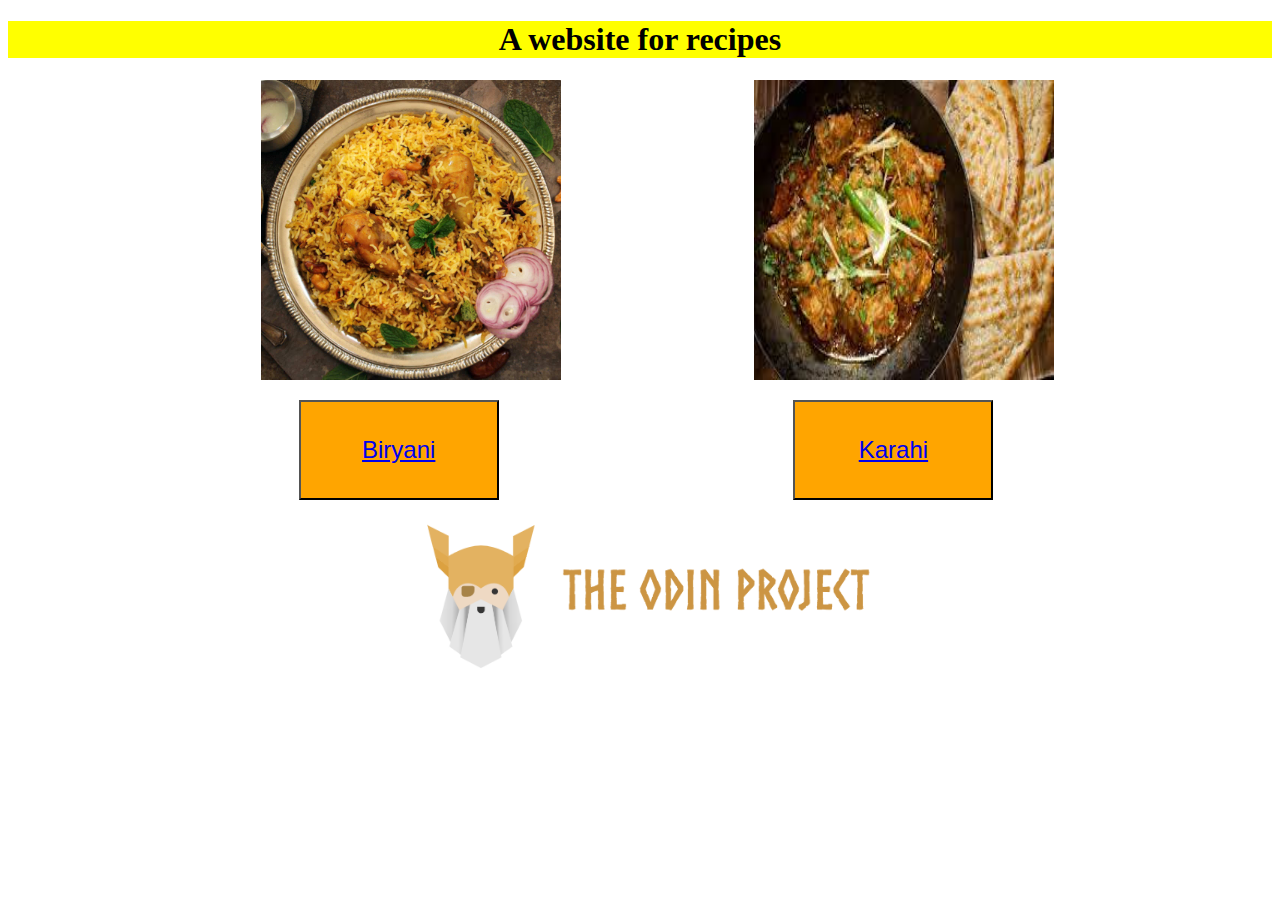
<file: index.html>
<!DOCTYPE html>
<html lang="en">
<head>
    <meta charset="UTF-8">
    <meta http-equiv="X-UA-Compatible" content="IE=edge">
    <meta name="viewport" content="width=device-width, initial-scale=1.0">
    <title>Odin Recipes</title>
    <link rel="stylesheet" href="styles.css">
</head>
<body>
    <h1>A website for recipes</h1>
    <img class="biryani" src="./images/biryani.jpeg">
    <img class="karahi" src="./images/karahi.jpeg">

    <p></p>

    <button class="b-button"><a href="recipes/biryani.html">Biryani</a></button>
    <button class="k-button"><a href="recipes/karahi.html">Karahi</a></button>

    <p> <img class="odin" src="./images/odin.png"</p>
    
</body>
</html>
</file>
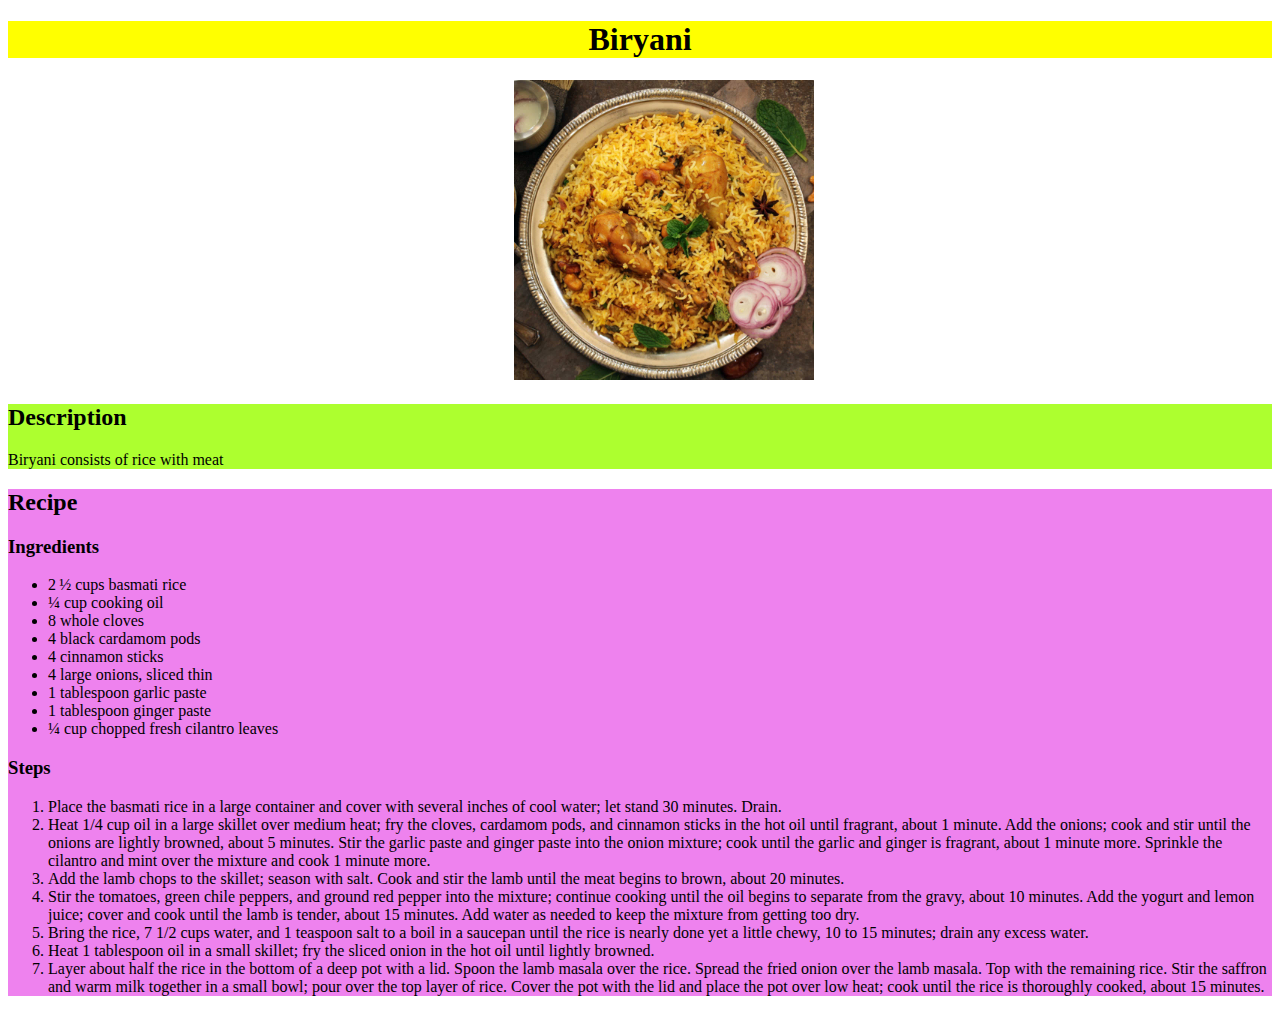
<file: recipes/biryani.html>
<!DOCTYPE html>
<html lang="en">

<head>
    <meta charset="UTF-8">
    <meta http-equiv="X-UA-Compatible" content="IE=edge">
    <meta name="viewport" content="width=device-width, initial-scale=1.0">
    <title>Biryani</title>
    <link rel="stylesheet" href="biryani.css">
</head>

<body>
    <h1>Biryani</h1>
    <img class="biryani" src="../images/biryani.jpeg" alt="biryani image">

    <div class="description">
        <h2>Description</h2>
        <p>Biryani consists of rice with meat</p>

    </div>

    <div class="recipe">
        <h2>Recipe</h2>

        <h3>Ingredients</h3>
        <ul>
            <li>2 ½ cups basmati rice</li>
            <li>¼ cup cooking oil</li>
            <li>8 whole cloves</li>
            <li>4 black cardamom pods</li>
            <li>4 cinnamon sticks</li>
            <li>4 large onions, sliced thin</li>
            <li>1 tablespoon garlic paste</li>
            <li>1 tablespoon ginger paste</li>
            <li>¼ cup chopped fresh cilantro leaves</li>
        </ul>

        <h3>Steps</h3>
        <ol>
            <li>Place the basmati rice in a large container and cover with several inches of cool water; let stand 30
                minutes. Drain.</li>
            <li>Heat 1/4 cup oil in a large skillet over medium heat; fry the cloves, cardamom pods, and cinnamon sticks
                in the hot oil until fragrant, about 1 minute. Add the onions; cook and stir until the onions are
                lightly browned, about 5 minutes. Stir the garlic paste and ginger paste into the onion mixture; cook
                until the garlic and ginger is fragrant, about 1 minute more. Sprinkle the cilantro and mint over the
                mixture and cook 1 minute more.</li>
            <li>Add the lamb chops to the skillet; season with salt. Cook and stir the lamb until the meat begins to
                brown, about 20 minutes.</li>
            <li>Stir the tomatoes, green chile peppers, and ground red pepper into the mixture; continue cooking until
                the oil begins to separate from the gravy, about 10 minutes. Add the yogurt and lemon juice; cover and
                cook until the lamb is tender, about 15 minutes. Add water as needed to keep the mixture from getting
                too dry.</li>
            <li>Bring the rice, 7 1/2 cups water, and 1 teaspoon salt to a boil in a saucepan until the rice is nearly
                done yet a little chewy, 10 to 15 minutes; drain any excess water.</li>
            <li>Heat 1 tablespoon oil in a small skillet; fry the sliced onion in the hot oil until lightly browned.
            </li>
            <li>Layer about half the rice in the bottom of a deep pot with a lid. Spoon the lamb masala over the rice.
                Spread the fried onion over the lamb masala. Top with the remaining rice. Stir the saffron and warm milk
                together in a small bowl; pour over the top layer of rice. Cover the pot with the lid and place the pot
                over low heat; cook until the rice is thoroughly cooked, about 15 minutes.</li>



        </ol>

    </div>
</body>

</html>
</file>
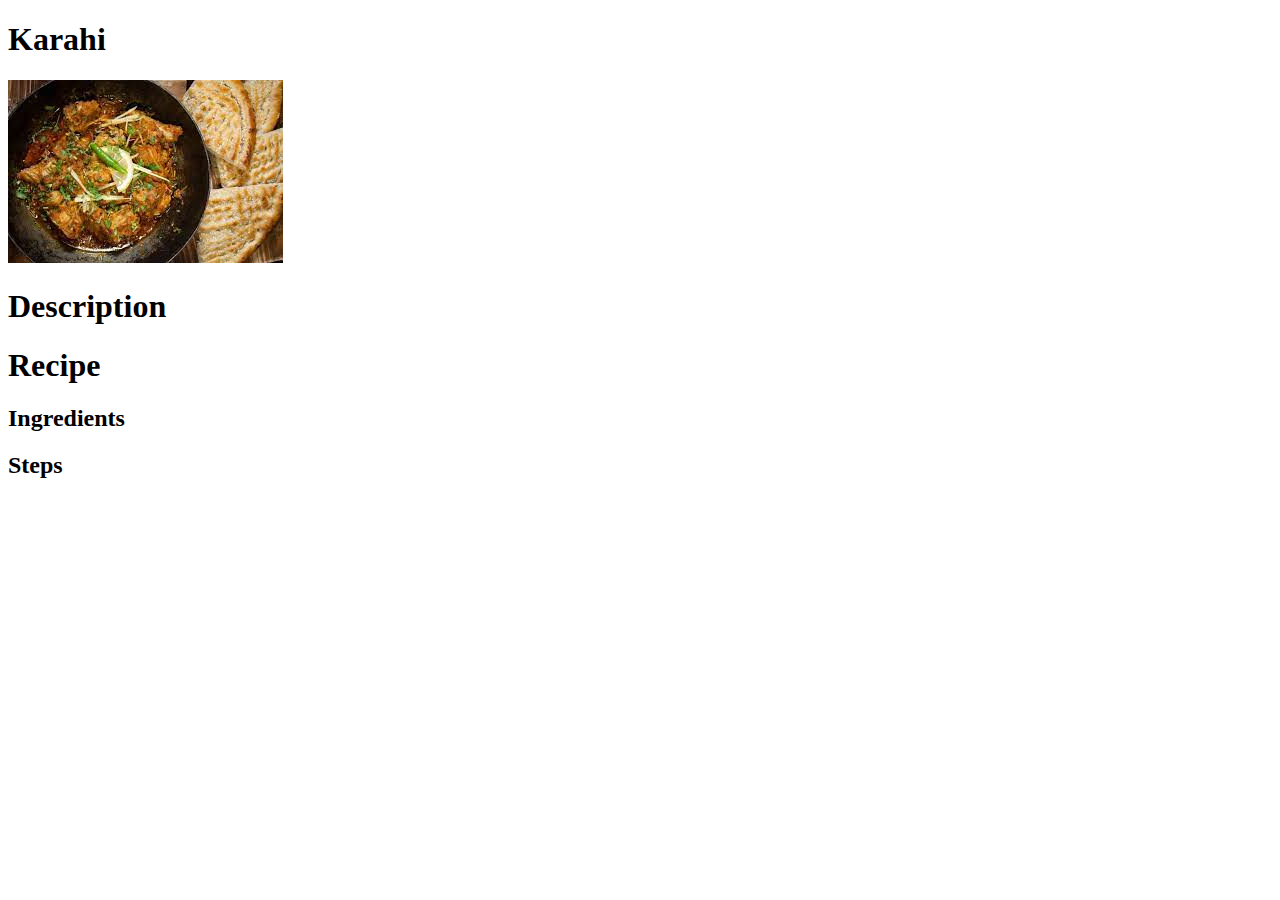
<file: recipes/karahi.html>
<!DOCTYPE html>
<html lang="en">
<head>
    <meta charset="UTF-8">
    <meta http-equiv="X-UA-Compatible" content="IE=edge">
    <meta name="viewport" content="width=, initial-scale=1.0">
    <title>Karahi</title>
</head>
<body>
    <h1>Karahi</h1>
    <img src="../images/karahi.jpeg">
    <h1>Description</h1> 
    <h1>Recipe</h1>
    <h2>Ingredients</h2>
    <h2>Steps</h2>
</body>
</html>
</file>
<file: styles.css>
h1{
    text-align: center;
    background-color: yellow;
}

.biryani,.karahi{
    height: 300px;
    width: 300px;
}

.biryani{
    position: relative;
    left: 20%;
}

.karahi{
    position: relative;
    left: 35%;
    
}

.b-button,.k-button{

    height: 100px;
    width: 200px;
    font-size: 24px;
    background-color: orange;
    color: whitesmoke;
}

.b-button{
    position: relative;
    left:23%;

}

.k-button{
    position: relative;
    left: 46%;
}

.odin{
    height: auto;
    width: 500px;
    
    position: relative;
    left: 30%;
    
}
</file>
<file: recipes/biryani.css>
h1{
    text-align: center;
    background-color: yellow;
}

.biryani{

    height: auto;
    width: 300px;

    position: relative;
    left: 40%;
}

.description{
    background-color: greenyellow;
}


.recipe{
    background-color: violet;
}
</file>
